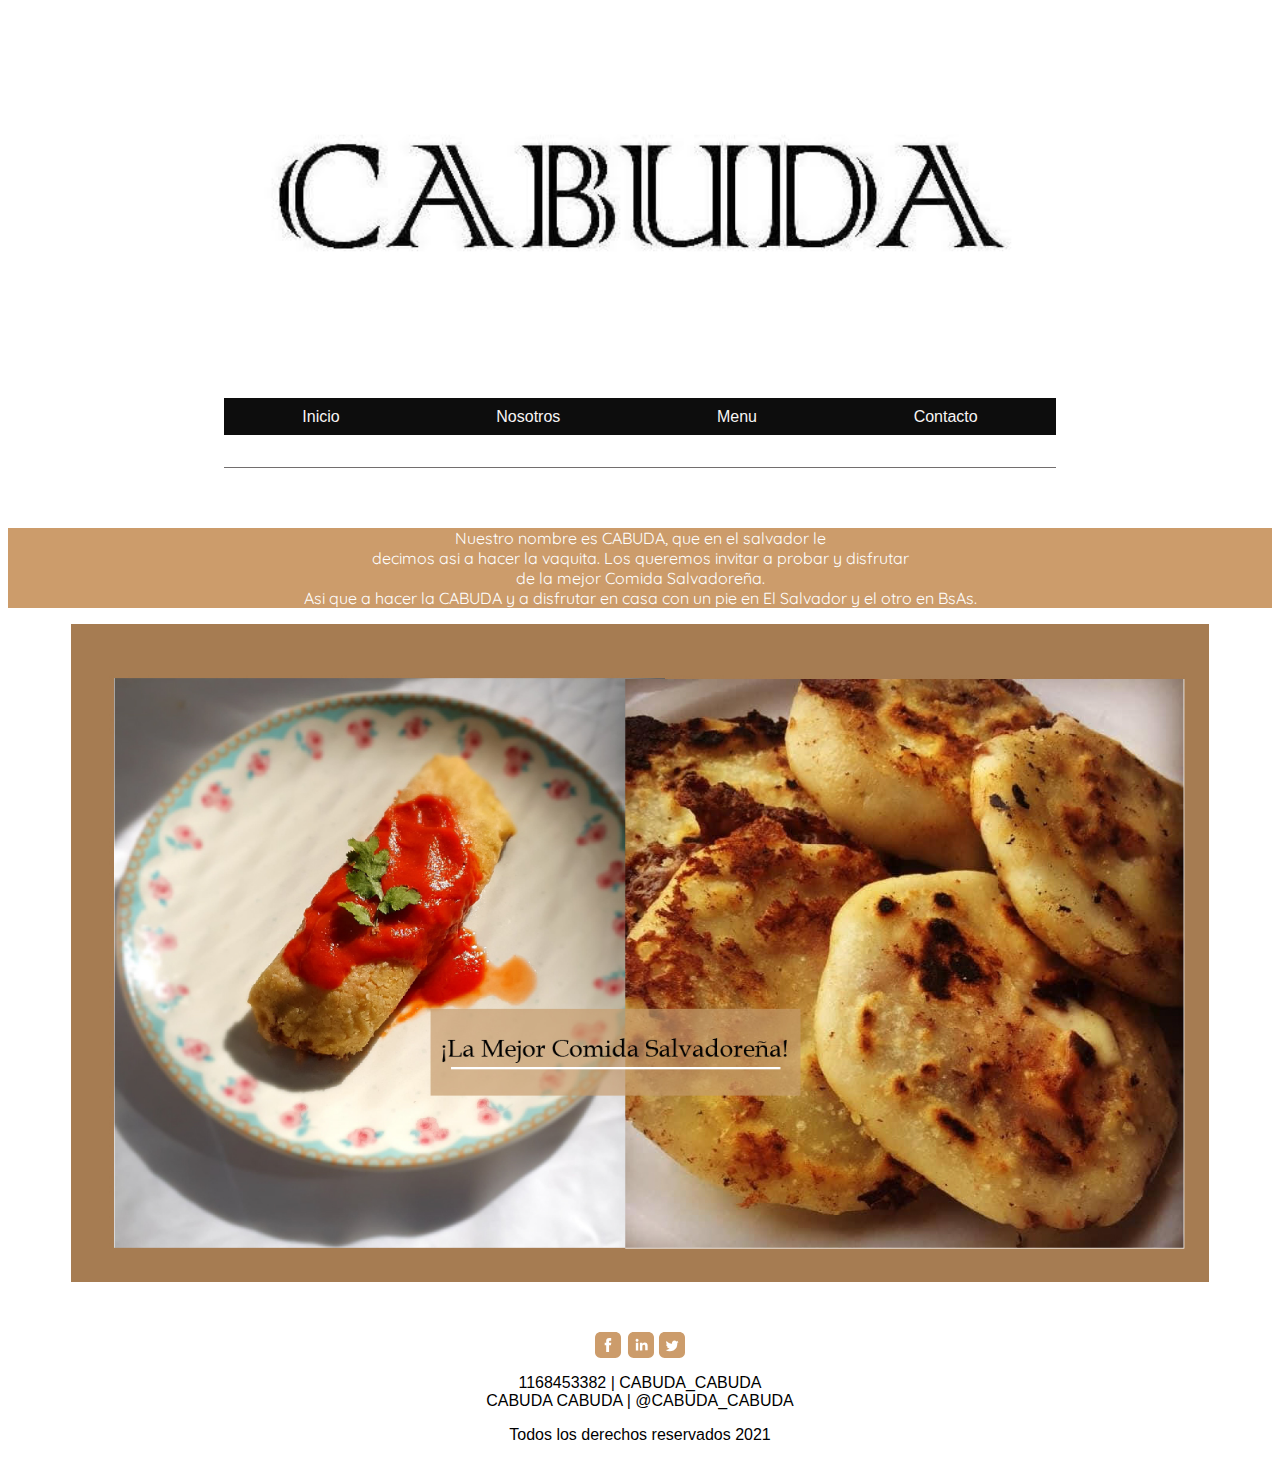
<file: index.html>
<!DOCTYPE html>
<html lang="en">
<head>
    <meta charset="UTF-8">
    <meta http-equiv="X-UA-Compatible" content="IE=edge" >
    <meta name="viewport" content="width=device-width, user-scalable=no,
    initial-scale=1.0, maximum-scale=1.0, minimum-scale=1.0">
    <title>Cabuda</title>
    <link rel="stylesheet" href="css/style.css">
    <link rel="preconnect" href="https://fonts.googleapis.com">
    <link rel="preconnect" href="https://fonts.gstatic.com" crossorigin>
    <link href="https://fonts.googleapis.com/css2?family=Quicksand&display=swap" rel="stylesheet">
</head>
<body>
    <div class="ej1">
    <div>
        <center>
        <img src="Img/IMG_4634.JPG" width="100%" height="100%"/>
        </center>
    </div>
    </div>


    <div class="centrado">
        <section class="menu-section">         
            <nav class="menu-simple-menu">  
                <ul>
                    <li><a href="index.html">Inicio</a></li>
                    <li><a href="Nosotros.html">Nosotros</a></li>
                    <li><a href="Menu.html">Menu</a></li>
                    <li><a href="Contacto.html">Contacto</a></li>
                </ul>
            </nav>
        </section>

    </div>

<h1 id="titulo_principal"></h1>
<p id="contenido_articulo"></p>    

<div>
    <div class="parrafo">
       <center> 
        <p style=color:white>Nuestro nombre es CABUDA, que en el salvador le <br> 
   decimos asi a hacer la vaquita. Los queremos invitar a probar y disfrutar<br>
   de la mejor Comida Salvadoreña.<br>     
   Asi que a hacer la CABUDA y a disfrutar en casa con 
   un pie en El Salvador y el otro en BsAs. 
             
     </p>        
      </center>
    </div>
</div>

    <div>
    <center>
    <img class="two-columns" src="Img/2.jpg" width="100%" height="100%">
    </center>
</div>

 <br>              


</article>

   </section>   



               <div class="Redes">
                <div id="Redes"></div>
                       <div id="sociales">
                           <p id="sociales_redes">
                               <center>
                               <!-- Generator: Adobe Illustrator 22.0.0, SVG Export Plug-In  -->
               <svg version="1.1"
               xmlns="http://www.w3.org/2000/svg" xmlns:xlink="http://www.w3.org/1999/xlink" xmlns:a="http://ns.adobe.com/AdobeSVGViewerExtensions/3.0/"
               x="0px" y="0px" width="90px" height="50px" viewBox="0 0 59.5 17.1" style="enable-background:new 0 0 59.5 17.1;"
               xml:space="preserve">
               <style type="text/css">
               .st0{fill:#CC9C6B;}
               .st1{fill:#FFFFFF;}
               </style>
               <defs>
               </defs>
               <g>
               <g>
                  <g>
                      <path class="st0" d="M13.5,17.1H3.7c-2,0-3.7-1.6-3.7-3.7V3.7C0,1.6,1.6,0,3.7,0h9.8c2,0,3.7,1.6,3.7,3.7v9.8
                          C17.1,15.5,15.5,17.1,13.5,17.1z"/>
                      <path id="XMLID_7_" class="st1" d="M7.4,13.2h1.9V8.7h1.2l0.3-1.6H9.3c0,0,0-0.6,0-0.9c0-0.4,0.1-0.5,0.4-0.5c0.3,0,1,0,1,0V3.9
                          c0,0-1.1,0-1.3,0C8,3.9,7.4,4.6,7.4,5.8c0,1.1,0,1.3,0,1.3h-1v1.6h1V13.2z"/>
                  </g>
                  <g>
                      <path class="st0" d="M55.8,17.1H46c-2,0-3.7-1.6-3.7-3.7V3.7C42.4,1.6,44,0,46,0h9.8c2,0,3.7,1.6,3.7,3.7v9.8
                          C59.5,15.5,57.9,17.1,55.8,17.1z"/>
                      <path id="XMLID_6_" class="st1" d="M46.7,11.8c0.8,0.5,1.7,0.8,2.7,0.8c3.9,0,5.1-2.7,5-5.2c0.3-0.2,0.6-0.5,0.9-0.9
                          c-0.3,0.1-0.6,0.2-1,0.3c0.4-0.2,0.6-0.6,0.7-1c-0.3,0.2-0.7,0.3-1.1,0.4c-0.3-0.3-0.8-0.6-1.3-0.6c-1.1,0-1.9,1.1-1.7,2.2
                          c-1.4-0.1-2.8-0.9-3.6-1.9c-0.5,0.8-0.2,1.8,0.5,2.3c-0.3,0-0.6-0.1-0.8-0.2c0,0.8,0.6,1.6,1.4,1.7c-0.2,0.1-0.5,0.1-0.8,0
                          c0.2,0.7,0.9,1.1,1.7,1.2C48.6,11.6,47.6,11.9,46.7,11.8z"/>
                  </g>
               </g>
               <g>
                  <path class="st0" d="M35.3,17.1h-9.8c-2,0-3.7-1.6-3.7-3.7V3.7c0-2,1.6-3.7,3.7-3.7h9.8c2,0,3.7,1.6,3.7,3.7v9.8
                      C39,15.5,37.4,17.1,35.3,17.1z"/>
                  <g id="XMLID_1_">
                      <g id="XMLID_3_">
                          <rect id="XMLID_5_" x="27" y="7.1" class="st1" width="1.6" height="5.1"/>
                          <path id="XMLID_4_" class="st1" d="M27.8,6.4c0.5,0,1-0.4,1-1c0-0.5-0.4-1-1-1c-0.5,0-1,0.4-1,1C26.8,5.9,27.3,6.4,27.8,6.4z"/>
                      </g>
                      <path id="XMLID_2_" class="st1" d="M31.3,9.6c0-0.7,0.3-1.2,1-1.2c0.6,0,0.9,0.4,0.9,1.2c0,1.4,0,2.5,0,2.5l1.6,0
                          c0,0,0-1.7,0-3.1c0-1.4-0.8-2.1-1.9-2.1c-1.1,0-1.6,0.9-1.6,0.9V7.1h-1.6v5.1h1.6C31.3,12.2,31.3,10.4,31.3,9.6z"/>
                  </g>
               </g>
               </g>
               </svg>
               
               <br>
                                1168453382 | CABUDA_CABUDA 
                                <br>
                               CABUDA CABUDA | @CABUDA_CABUDA
                          
               </p>
            </center>

                       </div>     
               
               
               </div>

<center>Todos los derechos reservados 2021</p></center><p>



</body>
</html>
</file>
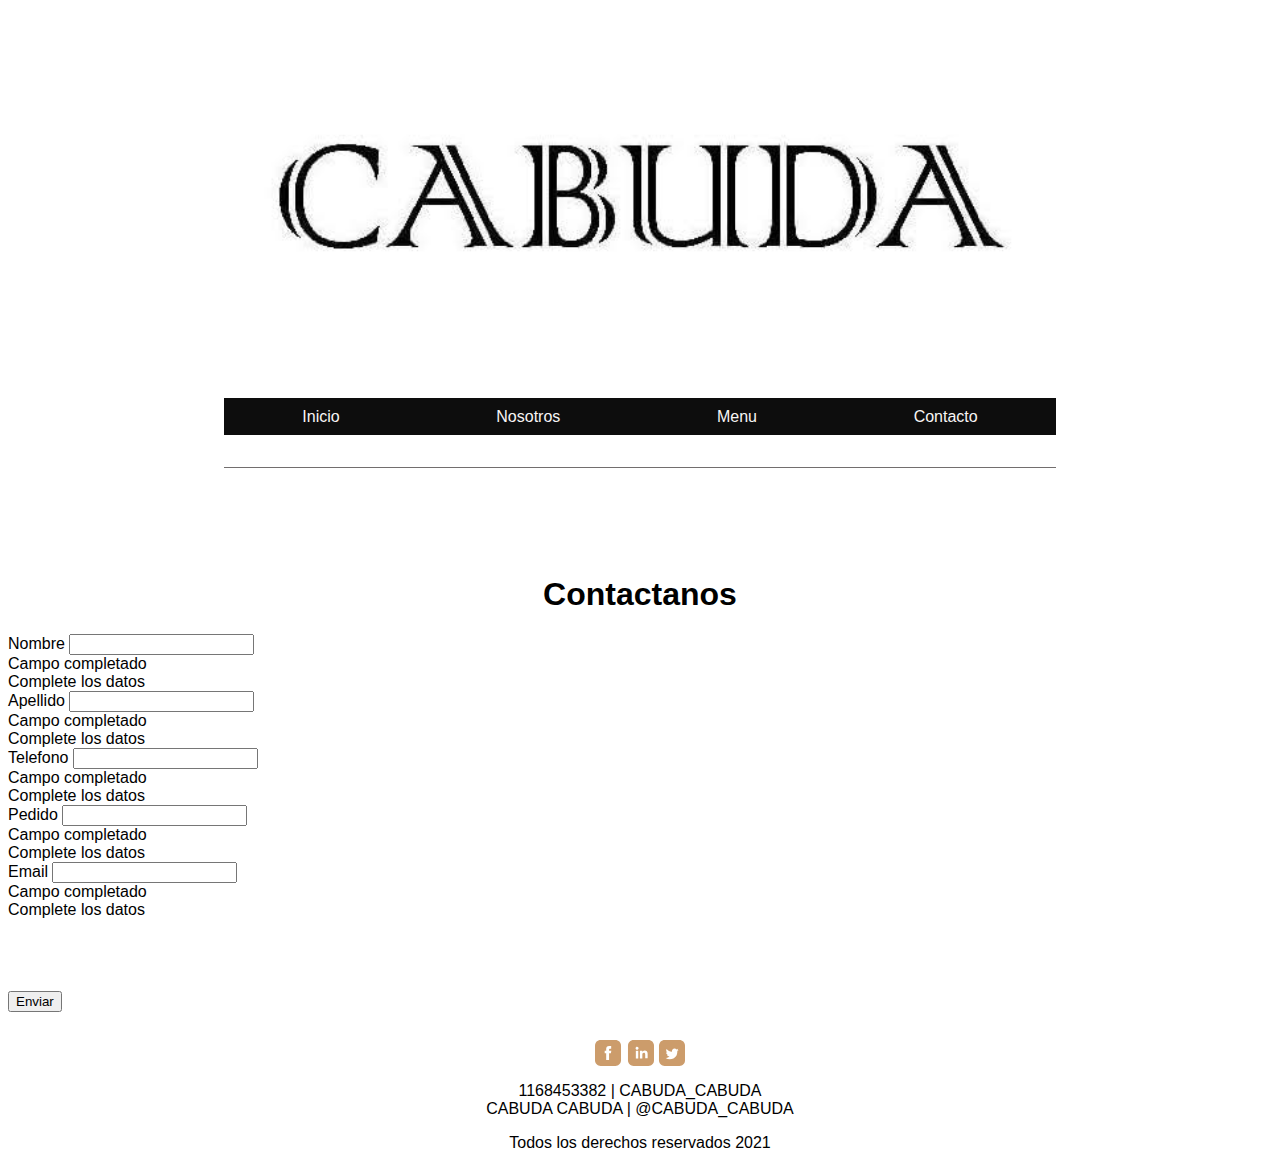
<file: Contacto.html>
<!doctype html>
<html lang="en">
  <head>
    
    <meta charset="utf-8">
    <meta name="viewport" content="width=device-width, initial-scale=1">

    <!-- Bootstrap CSS -->
    <link href="https://cdn.jsdelivr.net/npm/bootstrap@5.1.3/dist/css/bootstrap.min.css" rel="stylesheet" integrity="sha384-1BmE4kWBq78iYhFldvKuhfTAU6auU8tT94WrHftjDbrCEXSU1oBoqyl2QvZ6jIW3" crossorigin="anonymous">
    <link rel="preconnect" href="https://fonts.googleapis.com">
    <link rel="preconnect" href="https://fonts.gstatic.com" crossorigin>
    <link href="https://fonts.googleapis.com/css2?family=Quicksand&display=swap" rel="stylesheet">
    <link rel="stylesheet" href="css/style.css">

    <title>Cabuda</title>
  </head>
  <body>
    
    <div class="ej1">
      <div>
          <center>
          <img src="Img/IMG_4634.JPG" width="80%" height="80%"/>
          </center>
      </div>
      </div>    




    <div class="centrado">
      <section class="menu-section">         
          <nav class="menu-simple-menu">  
              <ul>
                  <li><a href="index.html">Inicio</a></li>
                  <li><a href="Nosotros.html">Nosotros</a></li>
                  <li><a href="Menu.html">Menu</a></li>
                  <li><a href="Contacto.html">Contacto</a></li>
              </ul>
          </nav>
      </section>

  </div>
<br>
<br>
<br>
  <center> 
<h1>Contactanos</h1></center> 
<div class="container">
    <div class="row">
        <div class="col">
            <div class="shadow-1 p-3 mb-5 mt-4 bg-body  rounded">
            <form class="row g3 needs-validation" novalidate>
                 <div class="col-md-4">
                    <label for="Nombre" class="form-label">Nombre</label>
                    <input id="Nombre" name="Nombre" type="text" class="form-control" required>
                    <div class="valid-feedback">Campo completado</div>
                    <div class="invalid-feedback">Complete los datos</div>
                 </div>
                 <div class="col-md-4">
                    <label for="Nombre" class="form-label">Apellido</label>
                    <input id="Apellido" name="Apellido" type="text" class="form-control" required>
                    <div class="valid-feedback">Campo completado</div>
                    <div class="invalid-feedback">Complete los datos</div>
                 </div>
                 <div class="col-md-4">
                    <label for="Nombre" class="form-label">Telefono</label>
                    <input id="Telefono" name="Telefono" type="text" class="form-control" required>
                    <div class="valid-feedback">Campo completado</div>
                    <div class="invalid-feedback">Complete los datos</div>
                 </div>
                 <div class="col-md-4">
                    <label for="Nombre" class="form-label">Pedido</label>
                    <input id="Email" name="Email" type="text" class="form-control" required>
                    <div class="valid-feedback">Campo completado</div>
                    <div class="invalid-feedback">Complete los datos</div>
                 </div>
                 <div class="col-md-4">
                  <label for="Nombre" class="form-label">Email</label>
                  <input id="Email" name="Email" type="text" class="form-control" required>
                  <div class="valid-feedback">Campo completado</div>
                  <div class="invalid-feedback">Complete los datos</div>
               </div>
                 <br>
                 <br>
                 <br>
                 <br>
                <button type="submit" class="btn btn-warning fw-bold">Enviar</button>
            </form> 
             
             </div>
            </div> 
        </div>
   </div>

    <script src="https://cdn.jsdelivr.net/npm/bootstrap@5.1.3/dist/js/bootstrap.bundle.min.js" integrity="sha384-ka7Sk0Gln4gmtz2MlQnikT1wXgYsOg+OMhuP+IlRH9sENBO0LRn5q+8nbTov4+1p" crossorigin="anonymous"></script>
    <script>
        // Example starter JavaScript for disabling form submissions if there are invalid fields
(function () {
  'use strict'

  // Fetch all the forms we want to apply custom Bootstrap validation styles to
  var forms = document.querySelectorAll('.needs-validation')

  // Loop over them and prevent submission
  Array.prototype.slice.call(forms)
    .forEach(function (form) {
      form.addEventListener('submit', function (event) {
        if (!form.checkValidity()) {
          event.preventDefault()
          event.stopPropagation()
        }

        form.classList.add('was-validated')
      }, false)
    })
})()
    </script>
    

  <div class="Redes">
      <div id="Redes"></div>
             <div id="sociales">
                 <p id="sociales_redes">
                     <center>
                     <!-- Generator: Adobe Illustrator 22.0.0, SVG Export Plug-In  -->
     <svg version="1.1"
     xmlns="http://www.w3.org/2000/svg" xmlns:xlink="http://www.w3.org/1999/xlink" xmlns:a="http://ns.adobe.com/AdobeSVGViewerExtensions/3.0/"
     x="0px" y="0px" width="90px" height="50px" viewBox="0 0 59.5 17.1" style="enable-background:new 0 0 59.5 17.1;"
     xml:space="preserve">
     <style type="text/css">
     .st0{fill:#CC9C6B;}
     .st1{fill:#FFFFFF;}
     </style>
     <defs>
     </defs>
     <g>
     <g>
        <g>
            <path class="st0" d="M13.5,17.1H3.7c-2,0-3.7-1.6-3.7-3.7V3.7C0,1.6,1.6,0,3.7,0h9.8c2,0,3.7,1.6,3.7,3.7v9.8
                C17.1,15.5,15.5,17.1,13.5,17.1z"/>
            <path id="XMLID_7_" class="st1" d="M7.4,13.2h1.9V8.7h1.2l0.3-1.6H9.3c0,0,0-0.6,0-0.9c0-0.4,0.1-0.5,0.4-0.5c0.3,0,1,0,1,0V3.9
                c0,0-1.1,0-1.3,0C8,3.9,7.4,4.6,7.4,5.8c0,1.1,0,1.3,0,1.3h-1v1.6h1V13.2z"/>
        </g>
        <g>
            <path class="st0" d="M55.8,17.1H46c-2,0-3.7-1.6-3.7-3.7V3.7C42.4,1.6,44,0,46,0h9.8c2,0,3.7,1.6,3.7,3.7v9.8
                C59.5,15.5,57.9,17.1,55.8,17.1z"/>
            <path id="XMLID_6_" class="st1" d="M46.7,11.8c0.8,0.5,1.7,0.8,2.7,0.8c3.9,0,5.1-2.7,5-5.2c0.3-0.2,0.6-0.5,0.9-0.9
                c-0.3,0.1-0.6,0.2-1,0.3c0.4-0.2,0.6-0.6,0.7-1c-0.3,0.2-0.7,0.3-1.1,0.4c-0.3-0.3-0.8-0.6-1.3-0.6c-1.1,0-1.9,1.1-1.7,2.2
                c-1.4-0.1-2.8-0.9-3.6-1.9c-0.5,0.8-0.2,1.8,0.5,2.3c-0.3,0-0.6-0.1-0.8-0.2c0,0.8,0.6,1.6,1.4,1.7c-0.2,0.1-0.5,0.1-0.8,0
                c0.2,0.7,0.9,1.1,1.7,1.2C48.6,11.6,47.6,11.9,46.7,11.8z"/>
        </g>
     </g>
     <g>
        <path class="st0" d="M35.3,17.1h-9.8c-2,0-3.7-1.6-3.7-3.7V3.7c0-2,1.6-3.7,3.7-3.7h9.8c2,0,3.7,1.6,3.7,3.7v9.8
            C39,15.5,37.4,17.1,35.3,17.1z"/>
        <g id="XMLID_1_">
            <g id="XMLID_3_">
                <rect id="XMLID_5_" x="27" y="7.1" class="st1" width="1.6" height="5.1"/>
                <path id="XMLID_4_" class="st1" d="M27.8,6.4c0.5,0,1-0.4,1-1c0-0.5-0.4-1-1-1c-0.5,0-1,0.4-1,1C26.8,5.9,27.3,6.4,27.8,6.4z"/>
            </g>
            <path id="XMLID_2_" class="st1" d="M31.3,9.6c0-0.7,0.3-1.2,1-1.2c0.6,0,0.9,0.4,0.9,1.2c0,1.4,0,2.5,0,2.5l1.6,0
                c0,0,0-1.7,0-3.1c0-1.4-0.8-2.1-1.9-2.1c-1.1,0-1.6,0.9-1.6,0.9V7.1h-1.6v5.1h1.6C31.3,12.2,31.3,10.4,31.3,9.6z"/>
        </g>
     </g>
     </g>
     </svg>
     
     <br>
                      1168453382 | CABUDA_CABUDA 
                      <br>
                     CABUDA CABUDA | @CABUDA_CABUDA
                
     </p>
  </center>
  
             </div>     
     
     
     </div>
  
  <center>Todos los derechos reservados 2021</p></center><p>
  </body>
</html>
</file>
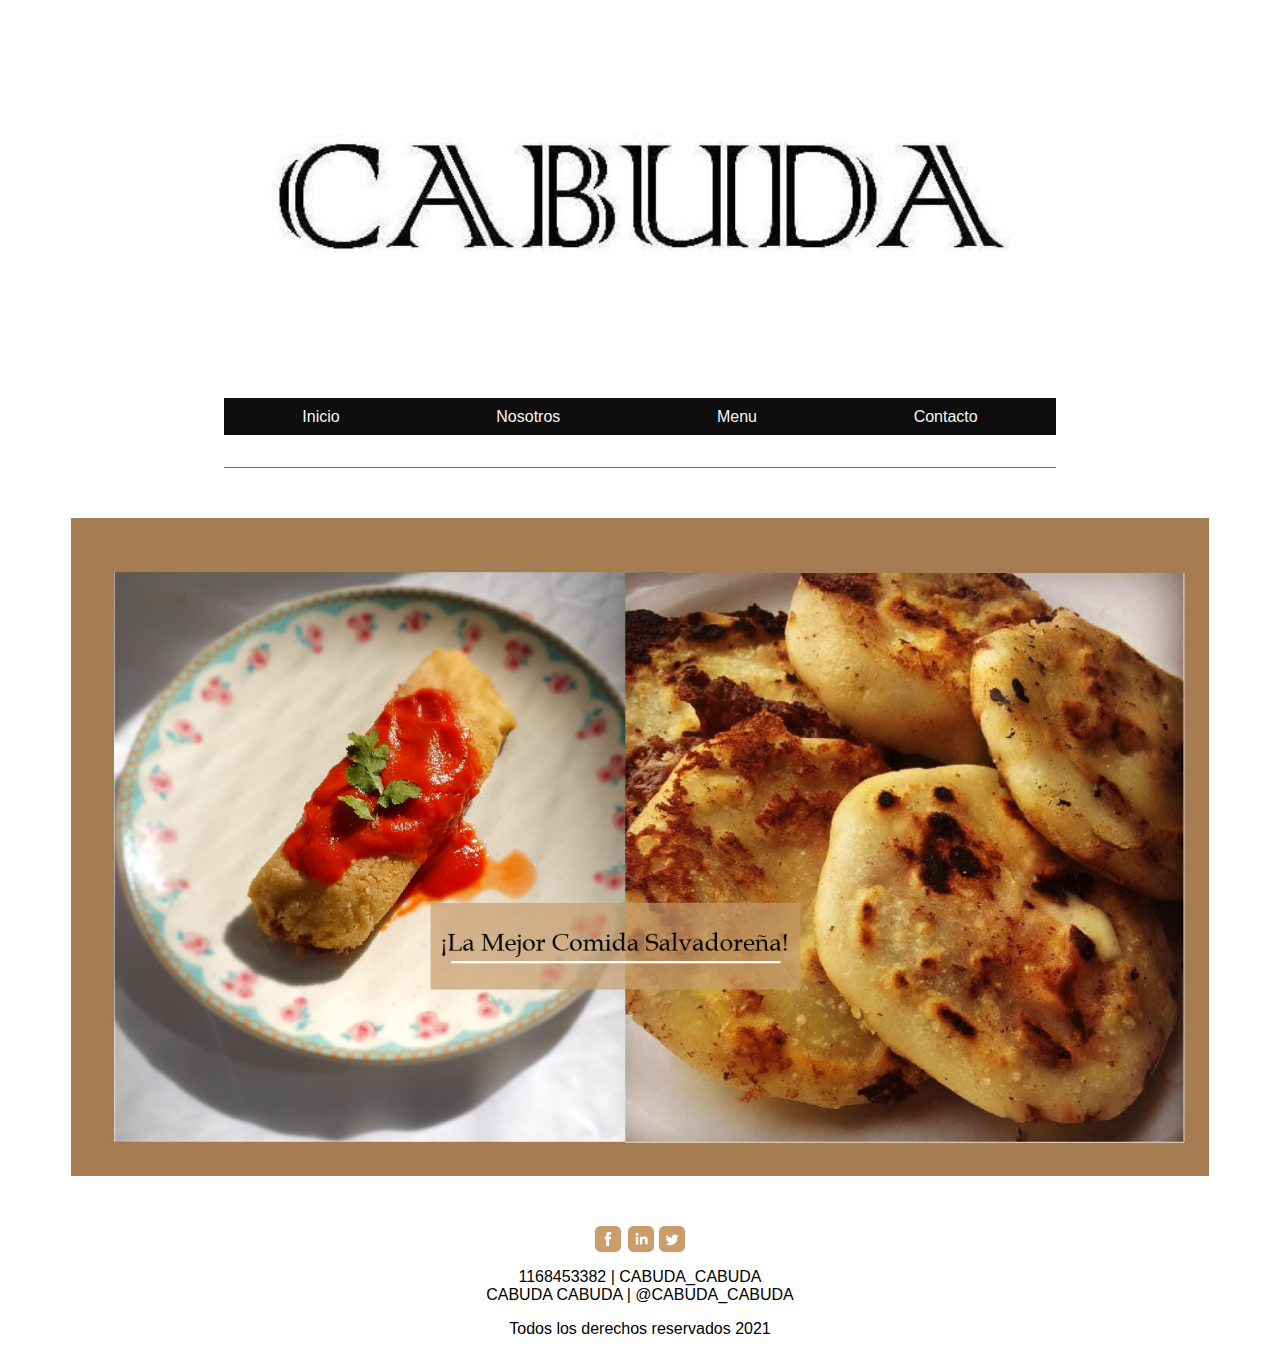
<file: index.html.html>
<!DOCTYPE html>
<html lang="en">
<head>
    <meta charset="UTF-8">
    <meta http-equiv="X-UA-Compatible" content="IE=edge" >
    <meta name="viewport" content="width=device-width, user-scalable=no,
    initial-scale=1.0, maximum-scale=1.0, minimum-scale=1.0">
    <title>Cabuda</title>
    <link rel="stylesheet" href="css/style.css">
    <link rel="preconnect" href="https://fonts.googleapis.com">
    <link rel="preconnect" href="https://fonts.gstatic.com" crossorigin>
    <link href="https://fonts.googleapis.com/css2?family=Quicksand&display=swap" rel="stylesheet">
</head>
<body>
    <div class="ej1">
    <div>
        <center>
        <img src="Img/IMG_4634.JPG" width="80%" height="80%"/>
        </center>
    </div>
    </div>


    <div class="centrado">
        <section class="menu-section">         
            <nav class="menu-simple-menu">  
                <ul>
                    <li><a href="index.html.html">Inicio</a></li>
                    <li><a href="Nosotros.html">Nosotros</a></li>
                    <li><a href="Menu.html">Menu</a></li>
                    <li><a href="Contacto.html">Contacto</a></li>
                </ul>
            </nav>
        </section>

    </div>

<h1 id="titulo_principal"></h1>
<p id="contenido_articulo"></p>    
<br>  



    <div>
    <center>
    <img class="two-columns" src="Img/2.jpg" width="100%" height="100%">
    </center>
</div>

 <br>              


</article>

   </section>   



               <div class="Redes">
                <div id="Redes"></div>
                       <div id="sociales">
                           <p id="sociales_redes">
                               <center>
                               <!-- Generator: Adobe Illustrator 22.0.0, SVG Export Plug-In  -->
               <svg version="1.1"
               xmlns="http://www.w3.org/2000/svg" xmlns:xlink="http://www.w3.org/1999/xlink" xmlns:a="http://ns.adobe.com/AdobeSVGViewerExtensions/3.0/"
               x="0px" y="0px" width="90px" height="50px" viewBox="0 0 59.5 17.1" style="enable-background:new 0 0 59.5 17.1;"
               xml:space="preserve">
               <style type="text/css">
               .st0{fill:#CC9C6B;}
               .st1{fill:#FFFFFF;}
               </style>
               <defs>
               </defs>
               <g>
               <g>
                  <g>
                      <path class="st0" d="M13.5,17.1H3.7c-2,0-3.7-1.6-3.7-3.7V3.7C0,1.6,1.6,0,3.7,0h9.8c2,0,3.7,1.6,3.7,3.7v9.8
                          C17.1,15.5,15.5,17.1,13.5,17.1z"/>
                      <path id="XMLID_7_" class="st1" d="M7.4,13.2h1.9V8.7h1.2l0.3-1.6H9.3c0,0,0-0.6,0-0.9c0-0.4,0.1-0.5,0.4-0.5c0.3,0,1,0,1,0V3.9
                          c0,0-1.1,0-1.3,0C8,3.9,7.4,4.6,7.4,5.8c0,1.1,0,1.3,0,1.3h-1v1.6h1V13.2z"/>
                  </g>
                  <g>
                      <path class="st0" d="M55.8,17.1H46c-2,0-3.7-1.6-3.7-3.7V3.7C42.4,1.6,44,0,46,0h9.8c2,0,3.7,1.6,3.7,3.7v9.8
                          C59.5,15.5,57.9,17.1,55.8,17.1z"/>
                      <path id="XMLID_6_" class="st1" d="M46.7,11.8c0.8,0.5,1.7,0.8,2.7,0.8c3.9,0,5.1-2.7,5-5.2c0.3-0.2,0.6-0.5,0.9-0.9
                          c-0.3,0.1-0.6,0.2-1,0.3c0.4-0.2,0.6-0.6,0.7-1c-0.3,0.2-0.7,0.3-1.1,0.4c-0.3-0.3-0.8-0.6-1.3-0.6c-1.1,0-1.9,1.1-1.7,2.2
                          c-1.4-0.1-2.8-0.9-3.6-1.9c-0.5,0.8-0.2,1.8,0.5,2.3c-0.3,0-0.6-0.1-0.8-0.2c0,0.8,0.6,1.6,1.4,1.7c-0.2,0.1-0.5,0.1-0.8,0
                          c0.2,0.7,0.9,1.1,1.7,1.2C48.6,11.6,47.6,11.9,46.7,11.8z"/>
                  </g>
               </g>
               <g>
                  <path class="st0" d="M35.3,17.1h-9.8c-2,0-3.7-1.6-3.7-3.7V3.7c0-2,1.6-3.7,3.7-3.7h9.8c2,0,3.7,1.6,3.7,3.7v9.8
                      C39,15.5,37.4,17.1,35.3,17.1z"/>
                  <g id="XMLID_1_">
                      <g id="XMLID_3_">
                          <rect id="XMLID_5_" x="27" y="7.1" class="st1" width="1.6" height="5.1"/>
                          <path id="XMLID_4_" class="st1" d="M27.8,6.4c0.5,0,1-0.4,1-1c0-0.5-0.4-1-1-1c-0.5,0-1,0.4-1,1C26.8,5.9,27.3,6.4,27.8,6.4z"/>
                      </g>
                      <path id="XMLID_2_" class="st1" d="M31.3,9.6c0-0.7,0.3-1.2,1-1.2c0.6,0,0.9,0.4,0.9,1.2c0,1.4,0,2.5,0,2.5l1.6,0
                          c0,0,0-1.7,0-3.1c0-1.4-0.8-2.1-1.9-2.1c-1.1,0-1.6,0.9-1.6,0.9V7.1h-1.6v5.1h1.6C31.3,12.2,31.3,10.4,31.3,9.6z"/>
                  </g>
               </g>
               </g>
               </svg>
               
               <br>
                                1168453382 | CABUDA_CABUDA 
                                <br>
                               CABUDA CABUDA | @CABUDA_CABUDA
                          
               </p>
            </center>

                       </div>     
               
               
               </div>

<center>Todos los derechos reservados 2021</p></center><p>



</body>
</html>
</file>
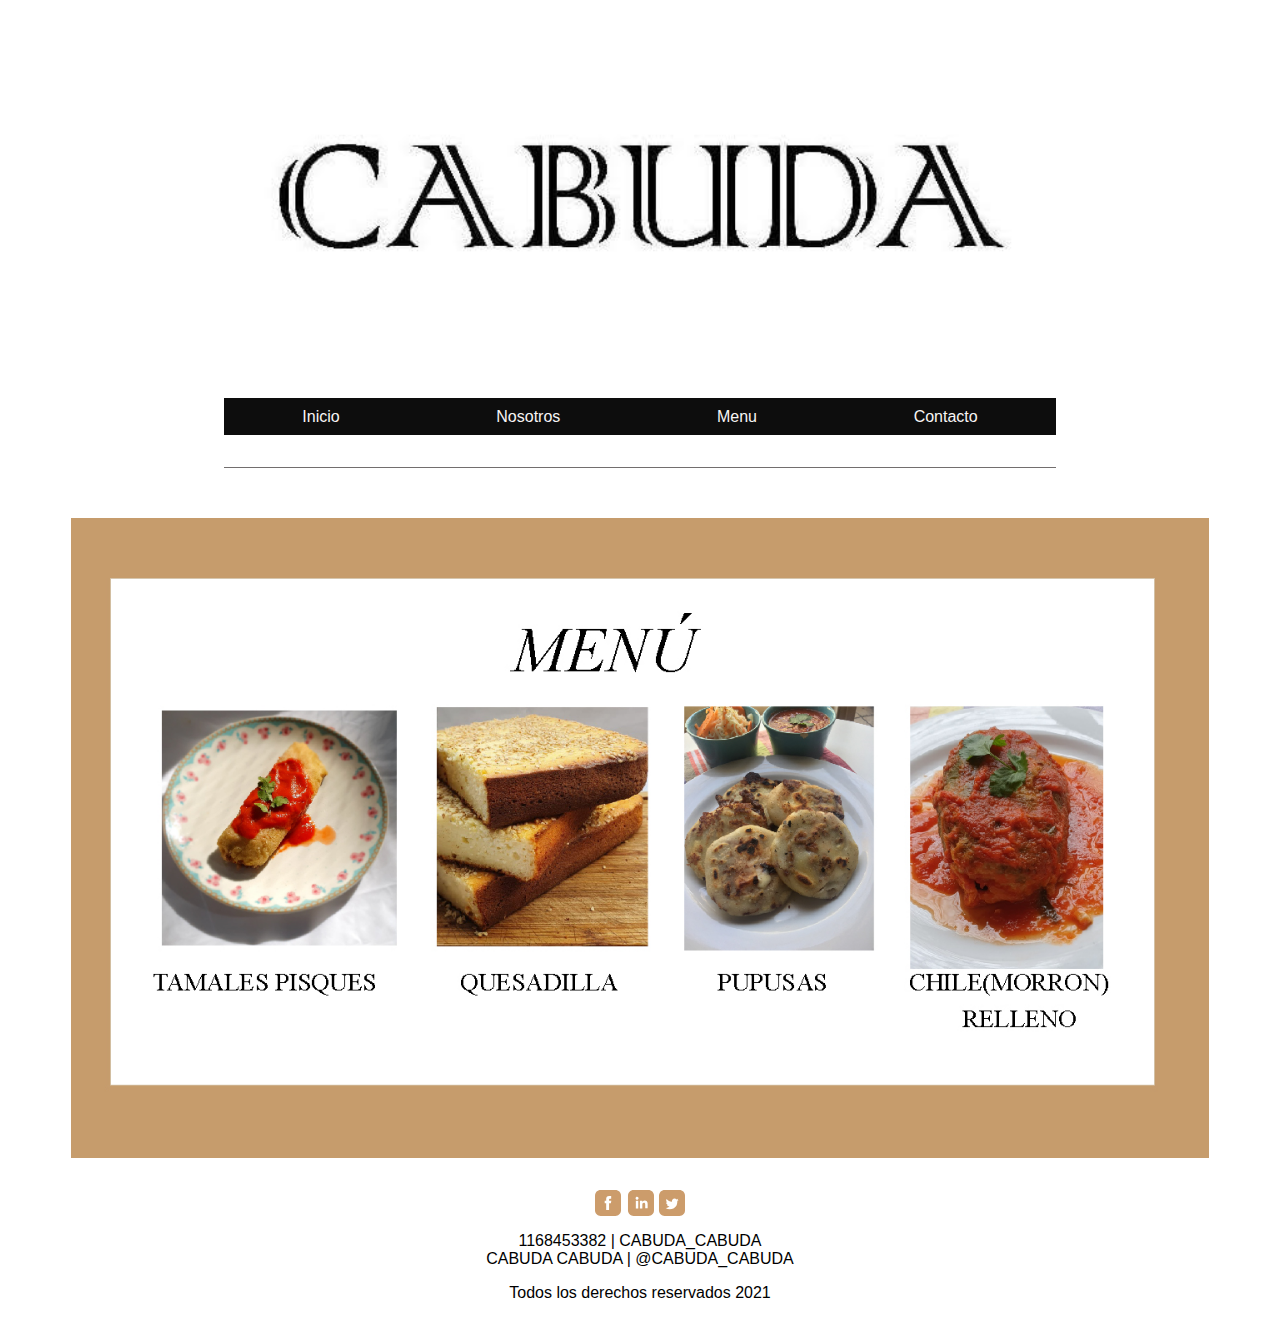
<file: Menu.html>
<!DOCTYPE html>
<html lang="en">
<head>
    <meta charset="UTF-8">
    <meta http-equiv="X-UA-Compatible" content="IE=edge">
    <meta name="viewport" content="width=device-width, initial-scale=1.0">
    <link rel="stylesheet" href="css/style.css">
    <link rel="preconnect" href="https://fonts.googleapis.com">
    <link rel="preconnect" href="https://fonts.gstatic.com" crossorigin>
    <link href="https://fonts.googleapis.com/css2?family=Quicksand&display=swap" rel="stylesheet">
    <title>Menu</title>
</head>
<body>

    <div class="ej1">
        <div>
            <center>
            <img src="Img/IMG_4634.JPG" width="80%" height="80%"/>
            </center>
        </div>
        </div>

    <head>
    <div class="centrado">
        <section class="menu-section">         
            <nav class="menu-simple-menu">  
                <ul>
                    <li><a href="index.html">Inicio</a></li>
                    <li><a href="Nosotros.html">Nosotros</a></li>
                    <li><a href="Menu.html">Menu</a></li>
                    <li><a href="Contacto.html">Contacto</a></li>
                </ul>
            </nav>
        </section>

    </div>
<dr></dr>
<br>
<center>
<div>
    <a href="http://instagram.com/cabuda_cabuda?utm_meedium=copy_lnk"><img class="two-columns" src="Img/menu_Mesa de trabajo 1.jpg" width="100%" height="100%" />
</a>
</div>
</center>


<div class="Redes">
    <div id="Redes"></div>
           <div id="sociales">
               <p id="sociales_redes">
                   <center>
                   <!-- Generator: Adobe Illustrator 22.0.0, SVG Export Plug-In  -->
   <svg version="1.1"
   xmlns="http://www.w3.org/2000/svg" xmlns:xlink="http://www.w3.org/1999/xlink" xmlns:a="http://ns.adobe.com/AdobeSVGViewerExtensions/3.0/"
   x="0px" y="0px" width="90px" height="50px" viewBox="0 0 59.5 17.1" style="enable-background:new 0 0 59.5 17.1;"
   xml:space="preserve">
   <style type="text/css">
   .st0{fill:#CC9C6B;}
   .st1{fill:#FFFFFF;}
   </style>
   <defs>
   </defs>
   <g>
   <g>
      <g>
          <path class="st0" d="M13.5,17.1H3.7c-2,0-3.7-1.6-3.7-3.7V3.7C0,1.6,1.6,0,3.7,0h9.8c2,0,3.7,1.6,3.7,3.7v9.8
              C17.1,15.5,15.5,17.1,13.5,17.1z"/>
          <path id="XMLID_7_" class="st1" d="M7.4,13.2h1.9V8.7h1.2l0.3-1.6H9.3c0,0,0-0.6,0-0.9c0-0.4,0.1-0.5,0.4-0.5c0.3,0,1,0,1,0V3.9
              c0,0-1.1,0-1.3,0C8,3.9,7.4,4.6,7.4,5.8c0,1.1,0,1.3,0,1.3h-1v1.6h1V13.2z"/>
      </g>
      <g>
          <path class="st0" d="M55.8,17.1H46c-2,0-3.7-1.6-3.7-3.7V3.7C42.4,1.6,44,0,46,0h9.8c2,0,3.7,1.6,3.7,3.7v9.8
              C59.5,15.5,57.9,17.1,55.8,17.1z"/>
          <path id="XMLID_6_" class="st1" d="M46.7,11.8c0.8,0.5,1.7,0.8,2.7,0.8c3.9,0,5.1-2.7,5-5.2c0.3-0.2,0.6-0.5,0.9-0.9
              c-0.3,0.1-0.6,0.2-1,0.3c0.4-0.2,0.6-0.6,0.7-1c-0.3,0.2-0.7,0.3-1.1,0.4c-0.3-0.3-0.8-0.6-1.3-0.6c-1.1,0-1.9,1.1-1.7,2.2
              c-1.4-0.1-2.8-0.9-3.6-1.9c-0.5,0.8-0.2,1.8,0.5,2.3c-0.3,0-0.6-0.1-0.8-0.2c0,0.8,0.6,1.6,1.4,1.7c-0.2,0.1-0.5,0.1-0.8,0
              c0.2,0.7,0.9,1.1,1.7,1.2C48.6,11.6,47.6,11.9,46.7,11.8z"/>
      </g>
   </g>
   <g>
      <path class="st0" d="M35.3,17.1h-9.8c-2,0-3.7-1.6-3.7-3.7V3.7c0-2,1.6-3.7,3.7-3.7h9.8c2,0,3.7,1.6,3.7,3.7v9.8
          C39,15.5,37.4,17.1,35.3,17.1z"/>
      <g id="XMLID_1_">
          <g id="XMLID_3_">
              <rect id="XMLID_5_" x="27" y="7.1" class="st1" width="1.6" height="5.1"/>
              <path id="XMLID_4_" class="st1" d="M27.8,6.4c0.5,0,1-0.4,1-1c0-0.5-0.4-1-1-1c-0.5,0-1,0.4-1,1C26.8,5.9,27.3,6.4,27.8,6.4z"/>
          </g>
          <path id="XMLID_2_" class="st1" d="M31.3,9.6c0-0.7,0.3-1.2,1-1.2c0.6,0,0.9,0.4,0.9,1.2c0,1.4,0,2.5,0,2.5l1.6,0
              c0,0,0-1.7,0-3.1c0-1.4-0.8-2.1-1.9-2.1c-1.1,0-1.6,0.9-1.6,0.9V7.1h-1.6v5.1h1.6C31.3,12.2,31.3,10.4,31.3,9.6z"/>
      </g>
   </g>
   </g>
   </svg>
   
   <br>
                    1168453382 | CABUDA_CABUDA 
                    <br>
                   CABUDA CABUDA | @CABUDA_CABUDA
              
   </p>
</center>

           </div>     
   
   
   </div>

<center>Todos los derechos reservados 2021</p></center><p>

</head>

</body>
</html>
</file>
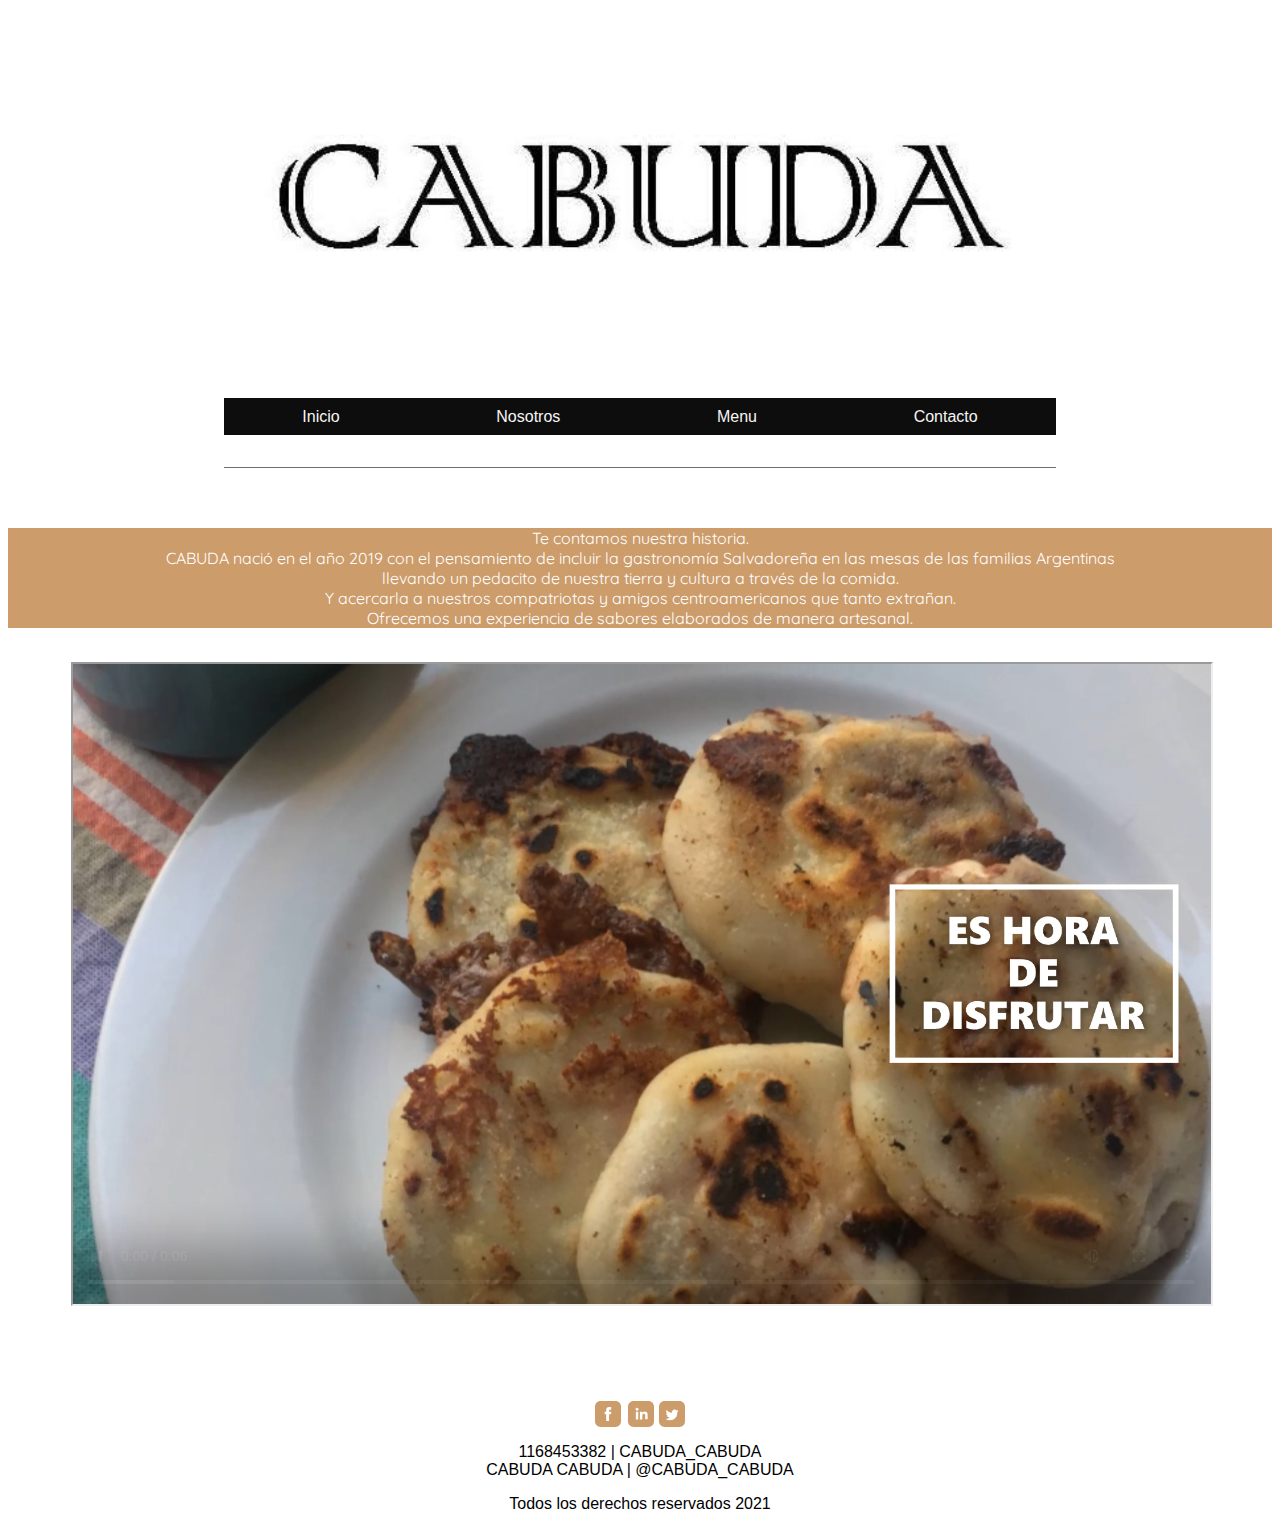
<file: Nosotros.html>
<!DOCTYPE html>
<html lang="en">
<head>
    <meta charset="UTF-8">
    <meta http-equiv="X-UA-Compatible" content="IE=edge">
    <meta name="viewport" content="width=, initial-scale=1.0">
    <link rel="stylesheet" href="css/style.css">
    <link rel="preconnect" href="https://fonts.googleapis.com">
    <link rel="preconnect" href="https://fonts.gstatic.com" crossorigin>
    <link href="https://fonts.googleapis.com/css2?family=Quicksand&display=swap" rel="stylesheet">
    
    <title>Nosotros</title>
</head>
<body>
<head>


    <div class="ej1">
        <div>
            <center>
            <img src="Img/IMG_4634.JPG" width="80%" height="80%"/>
            </center>
        </div>
        </div>

    
        <div class="centrado">
            <section class="menu-section">         
                <nav class="menu-simple-menu">  
                    <ul>
                        <li><a href="index.html">Inicio</a></li>
                        <li><a href="Nosotros.html">Nosotros</a></li>
                        <li><a href="Menu.html">Menu</a></li>
                        <li><a href="Contacto.html">Contacto</a></li>
                    </ul>
                </nav>
            
            </section>
        </div>



    <div>
        <div class="parrafo">
           <center> 
            <p style=color:white>
 Te contamos nuestra historia.<br>
 CABUDA nació en el año 2019 con el pensamiento de incluir
 la gastronomía Salvadoreña en las mesas de las familias 
 Argentinas<br> llevando un pedacito de nuestra tierra y cultura 
 a través de la comida. <br>
 Y acercarla a nuestros compatriotas y amigos centroamericanos 
 que tanto extrañan.  <br> 
 Ofrecemos una experiencia de sabores elaborados de 
 manera artesanal.

         </p>        
          </center>
        </div>
    </div>
    
 <br>


<div class="contiene-video">
            <iframe src="Img/Video nuevo.mp4" controls autoplay width="100%" height="100%;"></iframe>
             
</div>
   


<div class="Redes">
    <div id="Redes"></div>
           <div id="sociales">
               <p id="sociales_redes">
                   <center>  
                   <!-- Generator: Adobe Illustrator 22.0.0, SVG Export Plug-In  -->
   <svg version="1.1"
   xmlns="http://www.w3.org/2000/svg" xmlns:xlink="http://www.w3.org/1999/xlink" xmlns:a="http://ns.adobe.com/AdobeSVGViewerExtensions/3.0/"
   x="0px" y="0px" width="90px" height="50px" viewBox="0 0 59.5 17.1" style="enable-background:new 0 0 59.5 17.1;"
   xml:space="preserve">
   <style type="text/css">
   .st0{fill:#CC9C6B;}
   .st1{fill:#FFFFFF;}
   </style>
   <defs>
   </defs>
   <g>
   <g>
      <g>
          <path class="st0" d="M13.5,17.1H3.7c-2,0-3.7-1.6-3.7-3.7V3.7C0,1.6,1.6,0,3.7,0h9.8c2,0,3.7,1.6,3.7,3.7v9.8
              C17.1,15.5,15.5,17.1,13.5,17.1z"/>
          <path id="XMLID_7_" class="st1" d="M7.4,13.2h1.9V8.7h1.2l0.3-1.6H9.3c0,0,0-0.6,0-0.9c0-0.4,0.1-0.5,0.4-0.5c0.3,0,1,0,1,0V3.9
              c0,0-1.1,0-1.3,0C8,3.9,7.4,4.6,7.4,5.8c0,1.1,0,1.3,0,1.3h-1v1.6h1V13.2z"/>
      </g>
      <g>
          <path class="st0" d="M55.8,17.1H46c-2,0-3.7-1.6-3.7-3.7V3.7C42.4,1.6,44,0,46,0h9.8c2,0,3.7,1.6,3.7,3.7v9.8
              C59.5,15.5,57.9,17.1,55.8,17.1z"/>
          <path id="XMLID_6_" class="st1" d="M46.7,11.8c0.8,0.5,1.7,0.8,2.7,0.8c3.9,0,5.1-2.7,5-5.2c0.3-0.2,0.6-0.5,0.9-0.9
              c-0.3,0.1-0.6,0.2-1,0.3c0.4-0.2,0.6-0.6,0.7-1c-0.3,0.2-0.7,0.3-1.1,0.4c-0.3-0.3-0.8-0.6-1.3-0.6c-1.1,0-1.9,1.1-1.7,2.2
              c-1.4-0.1-2.8-0.9-3.6-1.9c-0.5,0.8-0.2,1.8,0.5,2.3c-0.3,0-0.6-0.1-0.8-0.2c0,0.8,0.6,1.6,1.4,1.7c-0.2,0.1-0.5,0.1-0.8,0
              c0.2,0.7,0.9,1.1,1.7,1.2C48.6,11.6,47.6,11.9,46.7,11.8z"/>
      </g>
   </g>
   <g>
      <path class="st0" d="M35.3,17.1h-9.8c-2,0-3.7-1.6-3.7-3.7V3.7c0-2,1.6-3.7,3.7-3.7h9.8c2,0,3.7,1.6,3.7,3.7v9.8
          C39,15.5,37.4,17.1,35.3,17.1z"/>
      <g id="XMLID_1_">
          <g id="XMLID_3_">
              <rect id="XMLID_5_" x="27" y="7.1" class="st1" width="1.6" height="5.1"/>
              <path id="XMLID_4_" class="st1" d="M27.8,6.4c0.5,0,1-0.4,1-1c0-0.5-0.4-1-1-1c-0.5,0-1,0.4-1,1C26.8,5.9,27.3,6.4,27.8,6.4z"/>
          </g>
          <path id="XMLID_2_" class="st1" d="M31.3,9.6c0-0.7,0.3-1.2,1-1.2c0.6,0,0.9,0.4,0.9,1.2c0,1.4,0,2.5,0,2.5l1.6,0
              c0,0,0-1.7,0-3.1c0-1.4-0.8-2.1-1.9-2.1c-1.1,0-1.6,0.9-1.6,0.9V7.1h-1.6v5.1h1.6C31.3,12.2,31.3,10.4,31.3,9.6z"/>
      </g>
   </g>
   </g>
   </svg>
   
   <br>
                    1168453382 | CABUDA_CABUDA 
                    <br>
                   CABUDA CABUDA | @CABUDA_CABUDA
              
   </p>
</center>

           </div>     
   
   
   </div>

<center>Todos los derechos reservados 2021</p></center><p>


</head>
</body>
</html>
</file>
<file: css/style.css>
@media screen and (min-width: 52em){
    .centrado {
   max-width: 52em;
    }
}

@media screen and (min-width: 52em){
    .articulo{
        max-width: 52em;
        
    }
}

body{
    background-color: 0;
    font-family: 'Segoe UI', Tahoma, Geneva, Verdana, sans-serif;
    
}

p{
    font-family: 'Quicksand', sans-serif;
}

.centrado {
    margin: 0 auto;
    padding: 0 auto;

}

div{
    border:0;
}

.ej1{
    background-color:0;
    margin-top: 0px;
    margin-right: 0;
    margin-bottom: 20px;
    margin-left: 0;
}



.header{
    display:flex;
    flex-direction: row;
    flex-wrap: wrap;
    text-align: center;
    padding: 10%;
}


div.container {
    width:100%;
    max-width: 100%;
    margin:0 auto;
}
img {
    width:60%;
    height: auto;
}


.contiene-video{
    position: relative;
    overflow: hidden;
    width: 100%;
    padding-top: 56.25%;
}
.contiene-video iframe{
    position: absolute;
    top: 0;
    left: 5%;
    bottom: 0;
    right: 0;
    width: 90%;
    height: 90%;
}



.two-columns {
    width: 90%;
    display: inline-block;
    }

.menu-section {
    padding-bottom: 2em;
    margin-bottom: 2em;
    border-bottom: 1px solid hsl(0, 2%, 44%);
}

.menu-simple-menu ul{
    list-style-type: none;
    padding: 0;
    margin: 0;
    background: hsl(0, 0%, 5%);
}

.menu-simple-menu ul li a {
    display: block;
    text-decoration: none;
    color:rgb(248, 245, 245);
    padding: .6em 1em;
}

.menu-simple-menu ul li a:hover {
    background: hsl(0, 15%, 91%);
}




/*usamos flex*/
.menu-simple-menu ul {
    display: flex;
    flex-wrap: wrap;
    justify-content: space-around;
}
.menu-simple-menu li {
    flex: 1 0 auto;
    text-align: center;
}

.parrafo {
    background-color:#CC9C6B;
    margin-top: 60px;
    margin-right: 0;
    margin-bottom: 0;
    margin-left: 0;
}
</file>
